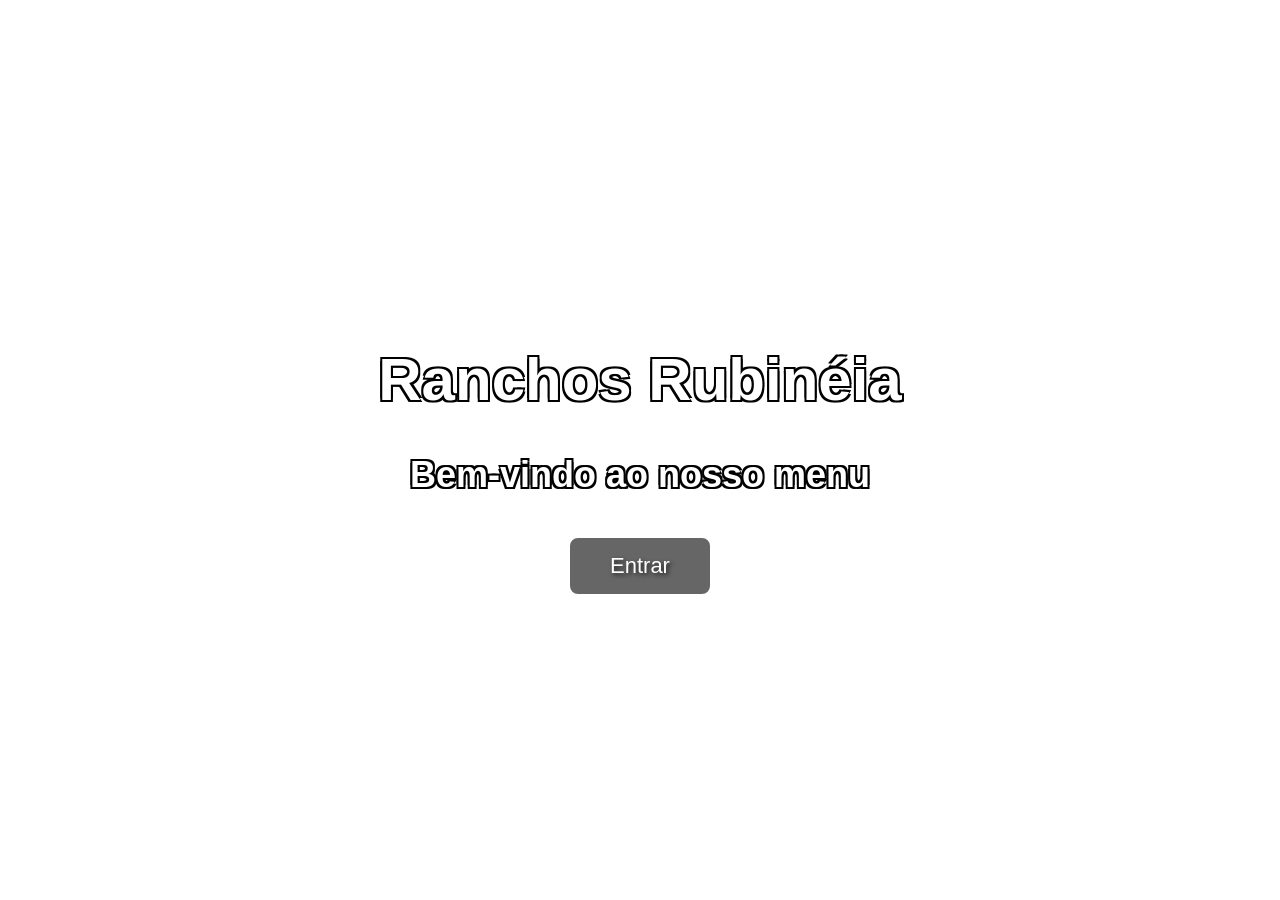
<file: index.html>
<!DOCTYPE html>
<html lang="pt-BR">
<head>
  <meta charset="UTF-8">
  <title>Ranchos Rubinéia</title>
  <style>
    body {
      margin: 0;
      background: url('https://copilot.microsoft.com/th/id/BCO.48e023dc-a7f0-438f-aa40-f8b561c52ad1.png') no-repeat center center;
      background-size: cover;
      height: 100vh;
      display: flex;
      flex-direction: column;
      justify-content: center;
      align-items: center;
      font-family: 'Segoe UI', sans-serif;
      color: #fff;
      text-shadow: 2px 2px 4px rgba(0,0,0,0.7);
    }
    h1 {
      font-size: 60px;
      margin-bottom: 10px;
    }
    h2 {
      font-size: 36px;
      margin-bottom: 40px;
    }
    .btn {
      padding: 15px 40px;
      background-color: rgba(0,0,0,0.6);
      border: 2px solid #fff;
      border-radius: 10px;
      color: #fff;
      font-size: 22px;
      text-decoration: none;
      transition: background-color 0.3s ease;
    }
    .btn:hover {
      background-color: rgba(255,255,255,0.2);
    }
    h1, h2 {
  color: #fff;
  text-shadow:
    -2px -2px 0 #000,
     2px -2px 0 #000,
    -2px  2px 0 #000,
     2px  2px 0 #000;
}

  </style>
</head>
<body>
  <h1>Ranchos Rubinéia</h1>
  <h2>Bem-vindo ao nosso menu</h2>
  <a href="./conteudo.html" class="btn">Entrar</a>
</body>
</html>
</file>
